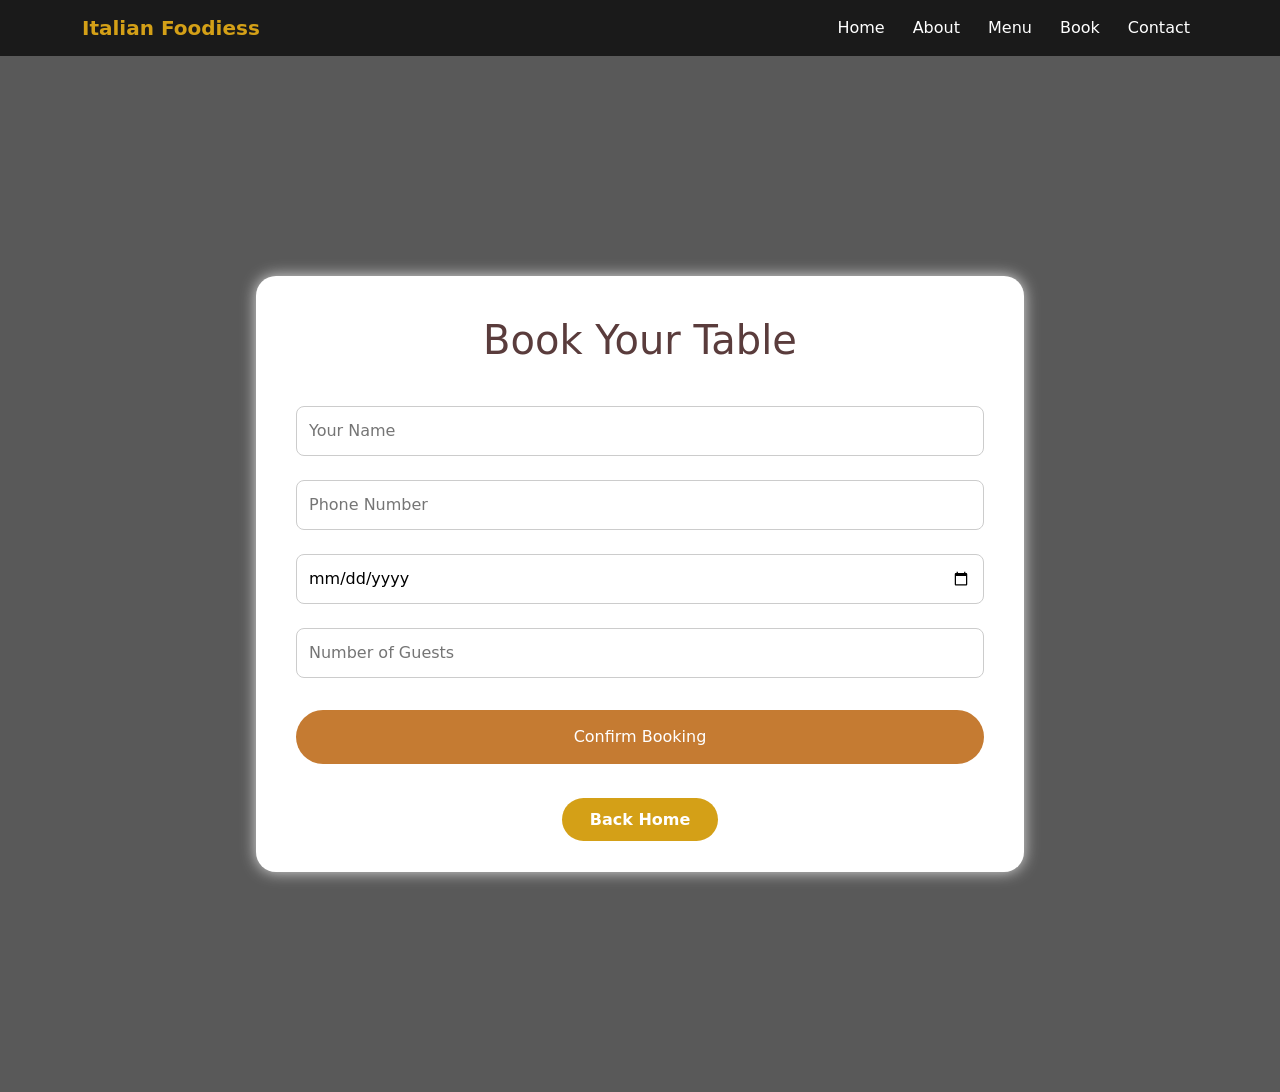
<file: book.html>
<!DOCTYPE html>
<html lang="en">
<head>
<meta charset="UTF-8">
<meta name="viewport" content="width=device-width, initial-scale=1">
<title>Book Table</title>

<link rel="stylesheet" href="file.css">
<link href="https://cdn.jsdelivr.net/npm/bootstrap@5.0.2/dist/css/bootstrap.min.css" rel="stylesheet">
</head>

<body>

<nav class="navbar navbar-expand-lg sticky-top">
<div class="container">
<a class="navbar-brand" href="index.html">Italian Foodiess</a>

<div class="collapse navbar-collapse">
<ul class="navbar-nav ms-auto">
<li class="nav-item"><a class="nav-link" href="index.html">Home</a></li>
<li class="nav-item"><a class="nav-link" href="about.html">About</a></li>
<li class="nav-item"><a class="nav-link" href="menu.html">Menu</a></li>
<li class="nav-item"><a class="nav-link active" href="book.html">Book</a></li>
<li class="nav-item"><a class="nav-link" href="contact.html">Contact</a></li>
</ul>
</div>
</div>
</nav>

<section id="home">
<div class="overlay">

<div class="box">

<h1>Book Your Table</h1>

<form id="bookingForm">
<input type="text" id="name" placeholder="Your Name" required>
<input type="tel" placeholder="Phone Number" required>
<input type="date" required>
<input type="number" placeholder="Number of Guests" required>

<button class="book-btn" type="submit">
Confirm Booking
</button>
</form>

<div id="message"></div>

<br>

<center>
<a href="index.html" class="btn-gold">Back Home</a>
</center>

</div>

</div>
</section>

<script src="script.js"></script>

</body>
</html>
</file>
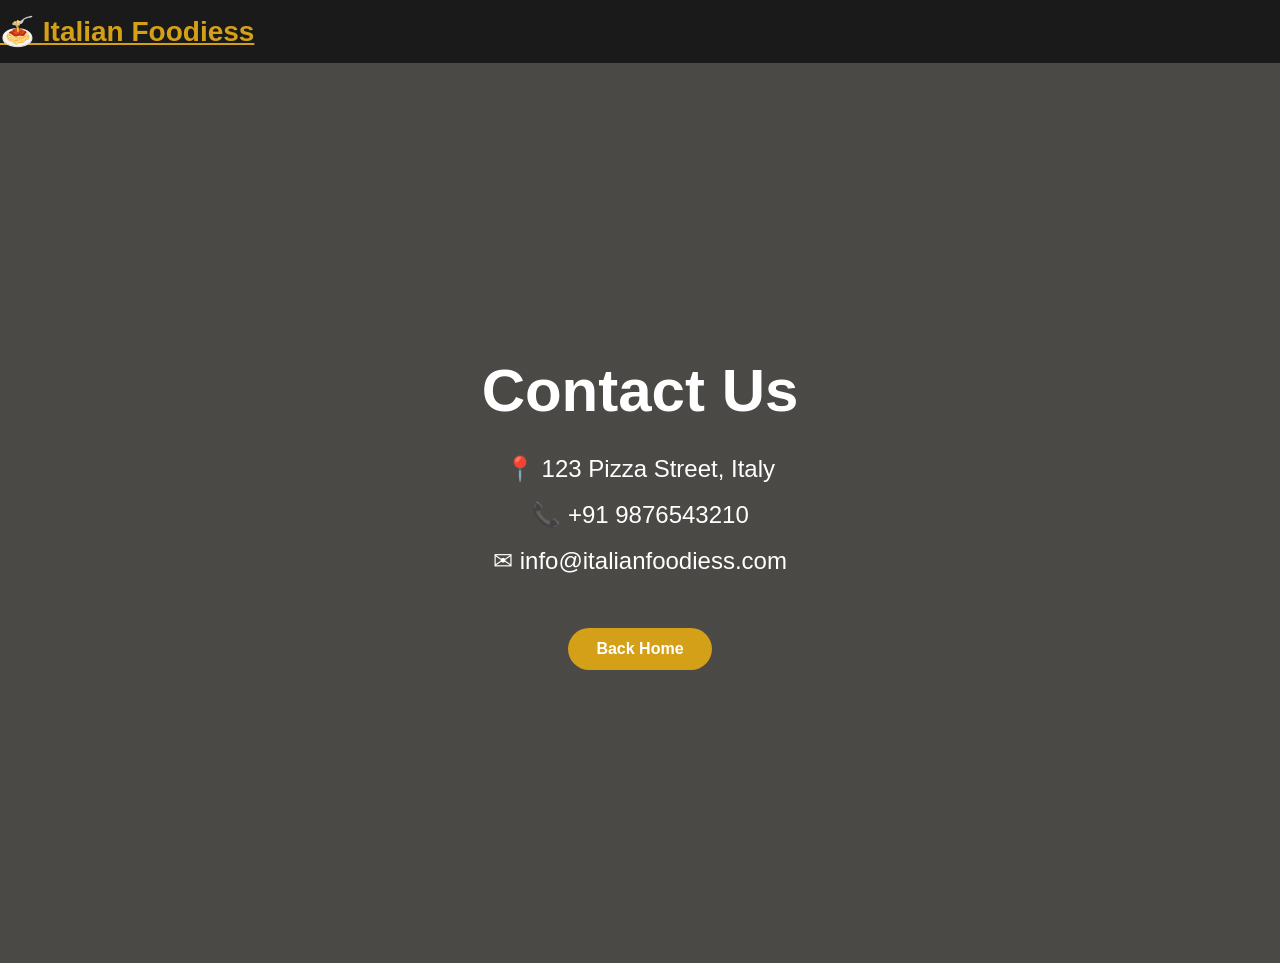
<file: contact.html>
<!DOCTYPE html>
<html lang="en">
<head>
<meta charset="UTF-8">
<meta name="viewport" content="width=device-width,initial-scale=1">
<title>Contact - Italian Foodiess</title>

<link rel="stylesheet" href="file.css">

<style>

.contact-hero{
min-height:100vh;
background:
linear-gradient(rgba(0,0,0,.70),rgba(0,0,0,.70)),
url("https://images.unsplash.com/photo-1517248135467-4c7edcad34c4?w=1400")
center/cover no-repeat;
display:flex;
align-items:center;
justify-content:center;
text-align:center;
color:white;
}

.contact-box h1{
font-size:60px;
margin-bottom:30px;
}

.contact-box p{
font-size:24px;
margin:18px 0;
}

.contact-box i{
margin-right:10px;
}

.back-btn{
margin-top:35px;
display:inline-block;
}

</style>
</head>
<body>

<nav class="navbar">
<div class="container">
<a class="navbar-brand" href="index.html">
🍝 Italian Foodiess
</a>
</div>
</nav>

<section class="contact-hero">

<div class="contact-box">

<h1>Contact Us</h1>

<p>📍 123 Pizza Street, Italy</p>

<p>📞 +91 9876543210</p>

<p>✉ info@italianfoodiess.com</p>

<a href="index.html" class="btn-gold back-btn">
Back Home
</a>

</div>

</section>

</body>
</html>
</file>
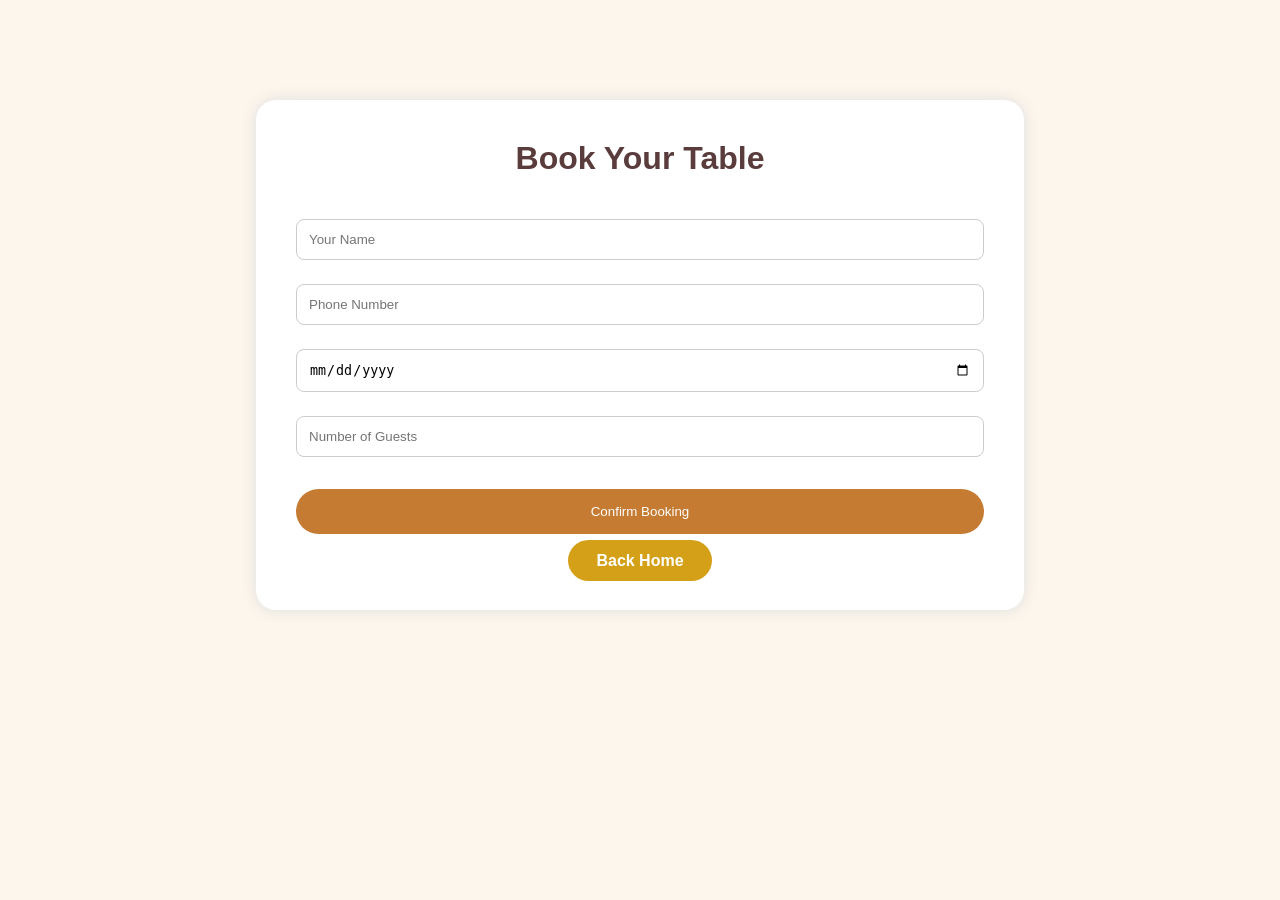
<file: reservation.html>
<!DOCTYPE html>
<html>
<head>
<title>Book Table</title>
<link rel="stylesheet" href="file.css">

<style>
body{
background:#fdf6ec;
}

.box{
width:60%;
margin:100px auto;
background:#fff;
padding:40px;
border-radius:20px;
box-shadow:0 0 15px #ddd;
}

h1{
text-align:center;
color:#5a3c3c;
margin-bottom:30px;
}

input{
width:100%;
padding:12px;
margin:12px 0;
border:1px solid #ccc;
border-radius:8px;
}

.book-btn{
width:100%;
padding:15px;
background:#c57b32;
border:none;
color:#fff;
border-radius:30px;
margin-top:20px;
}

</style>

</head>
<body>

<div class="box">

<h1>Book Your Table</h1>

<form>
<input type="text" placeholder="Your Name" required>
<input type="tel" placeholder="Phone Number" required>
<input type="date" required>
<input type="number" placeholder="Number of Guests" required>

<button class="book-btn">
Confirm Booking
</button>
</form>
<br>
<center>
<a href="index.html" class="btn-gold">
Back Home
</a>
</center>

</div>

</body>
</html>
</file>
<file: file.css>
:root{--red:#c0392b;--gold:#d4a017;--dark:#1a1a1a;--cream:#fdf6ec;}

*{margin:0;padding:0;box-sizing:border-box;scroll-behavior:smooth;}

body{font-family:Arial,sans-serif;background:var(--cream);color:#333;}

.navbar{background:var(--dark)!important;padding:15px 0;}

.navbar-brand{color:var(--gold)!important;font-size:28px;font-weight:bold;}

.nav-link{color:#fff!important;margin-left:12px;transition:.3s;}

.nav-link:hover{color:var(--gold)!important;}

#home{min-height:100vh;background:url("https://images.unsplash.com/photo-1555396273-367ea4eb4db5?w=1400") center/cover no-repeat;display:flex;align-items:center;}

.overlay{width:100%;background:rgba(0,0,0,.65);padding:120px 0;color:#fff;}

.overlay h1{margin-bottom:15px;}

.overlay p{font-size:20px;margin-bottom:25px;}

.btn-gold{background:var(--gold);color:#fff;padding:12px 28px;border:none;border-radius:30px;text-decoration:none;font-weight:bold;transition:.3s;}

.btn-gold:hover{background:#b8860b;}

.section-title{color:var(--red);font-weight:bold;margin-bottom:20px;}

#about,#food,#reservation{padding:70px 0;}

.card{border:none;border-radius:12px;overflow:hidden;transition:.3s;}

.card:hover{transform:translateY(-8px);}

.card img{height:220px;object-fit:cover;display:block;margin:auto;}

.card-body h5{color:var(--red);font-weight:bold;}

.menu .row{display:flex;justify-content:center;gap:30px;}

.menu .card{width:300px;}

#reservation{background:#fff;}

.form-control{padding:12px;border-radius:8px;}

#contact{background:var(--dark);color:#fff;padding:60px 0;}

#contact .section-title{color:#fff;}

#contact p{margin:8px 0;}

.footer a{color:var(--gold);font-size:22px;margin:0 10px;text-decoration:none;transition:.3s;}

.footer a:hover{color:#fff;}

table img{display:block;margin:auto;}

td{text-align:center;vertical-align:middle;}

#message{text-align:center;margin-top:20px;color:green;font-size:22px;font-weight:bold;}

.box{width:60%;margin:100px auto;background:#fff;padding:40px;border-radius:20px;box-shadow:0 0 15px #ddd;}

.box h1{text-align:center;color:#5a3c3c;margin-bottom:30px;}

.box input{width:100%;padding:12px;margin:12px 0;border:1px solid #ccc;border-radius:8px;}

.book-btn{width:100%;padding:15px;background:#c57b32;border:none;color:#fff;border-radius:30px;margin-top:20px;cursor:pointer;}

@media(max-width:992px){
.overlay{padding:100px 20px;text-align:center;}
.menu .card{width:45%;}
.box{width:80%;margin:60px auto;}
}

@media(max-width:768px){
.navbar-brand{font-size:22px;}
.nav-link{margin-left:0;display:block;text-align:center;padding:8px 0;}
#home{min-height:80vh;}
.overlay{padding:80px 15px;text-align:center;}
.overlay h1{font-size:30px;}
.overlay p{font-size:16px;}
.btn-gold{padding:10px 20px;font-size:14px;}
.section-title{font-size:24px;text-align:center;}
#about,#food,#reservation{padding:40px 15px;text-align:center;}
.menu .row{flex-direction:column;align-items:center;}
.menu .card{width:90%;}
.card img{height:180px;}
.box{width:95%;padding:25px;}
}

@media(max-width:480px){
.overlay h1{font-size:24px;}
.overlay p{font-size:14px;}
.btn-gold{padding:8px 16px;}
.card img{height:160px;}
.box h1{font-size:22px;}
.box input{padding:10px;}
.book-btn{padding:12px;font-size:14px;}
}
</file>
